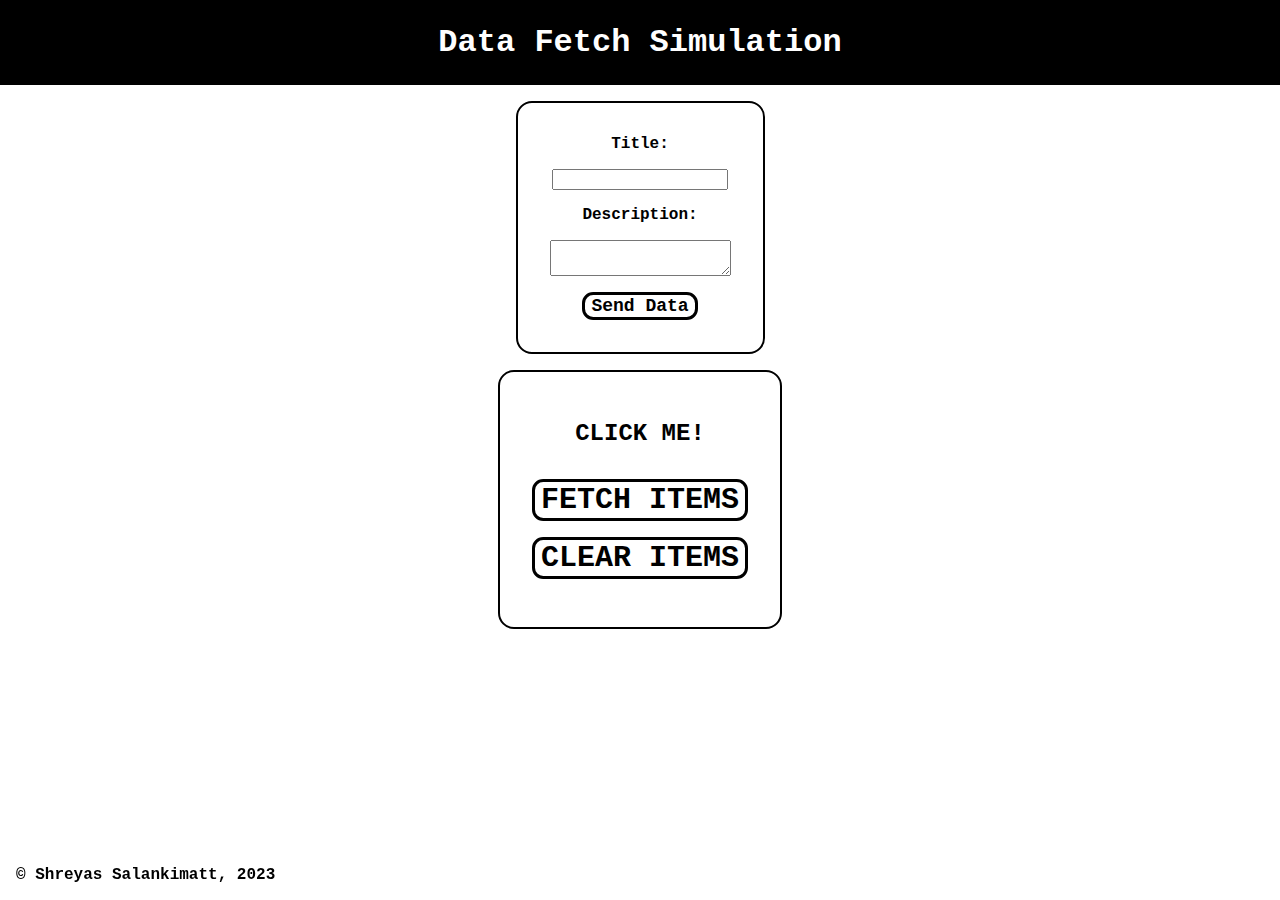
<file: Data Fetch Simulation/index.html>
<!DOCTYPE html>
<html lang="en">

<head>
  <meta charset="UTF-8" />
  <meta name="viewport" content="width=device-width, initial-scale=1.0" />
  <title>Data Fetch Simulation</title>
  <link rel="stylesheet" href="./style.css" />
  <script src="./fetch.js" defer></script>
</head>

<body>
  <header class="header">
    <h1 class="header-heading">Data Fetch Simulation</h1>
  </header>
  <main class="main">
    <form id="send-data-form">
      <div class="container">
        <label for="title">Title:</label>
        <input type="text" id="title">
        <label for="description">Description:</label>
        <textarea id="description"></textarea>
        <button type="submit" class="btn-small submit">Send Data</button>
      </div>
    </form>
    <div class="container" id="">
      <h2 class="click-me">CLICK ME!</h2>
      <button class="btn fetch-items">FETCH ITEMS</button>
      <button class="btn clear-items">CLEAR ITEMS</button>
      <h2 class="fetching invisible">Fetching....</h2>
      <ul class="items-list">
        <template id="item">
          <li>
            <div class="container">
              <h3></h3>
              <p></p>
              <button class="btn-small">DELETE</button>
            </div>
          </li>
        </template>
      </ul>
    </div>
    <p class="program-description"></p>
  </main>
</body>
<footer id="shreyas-logo">© Shreyas Salankimatt, 2023</footer>

</html>
</file>
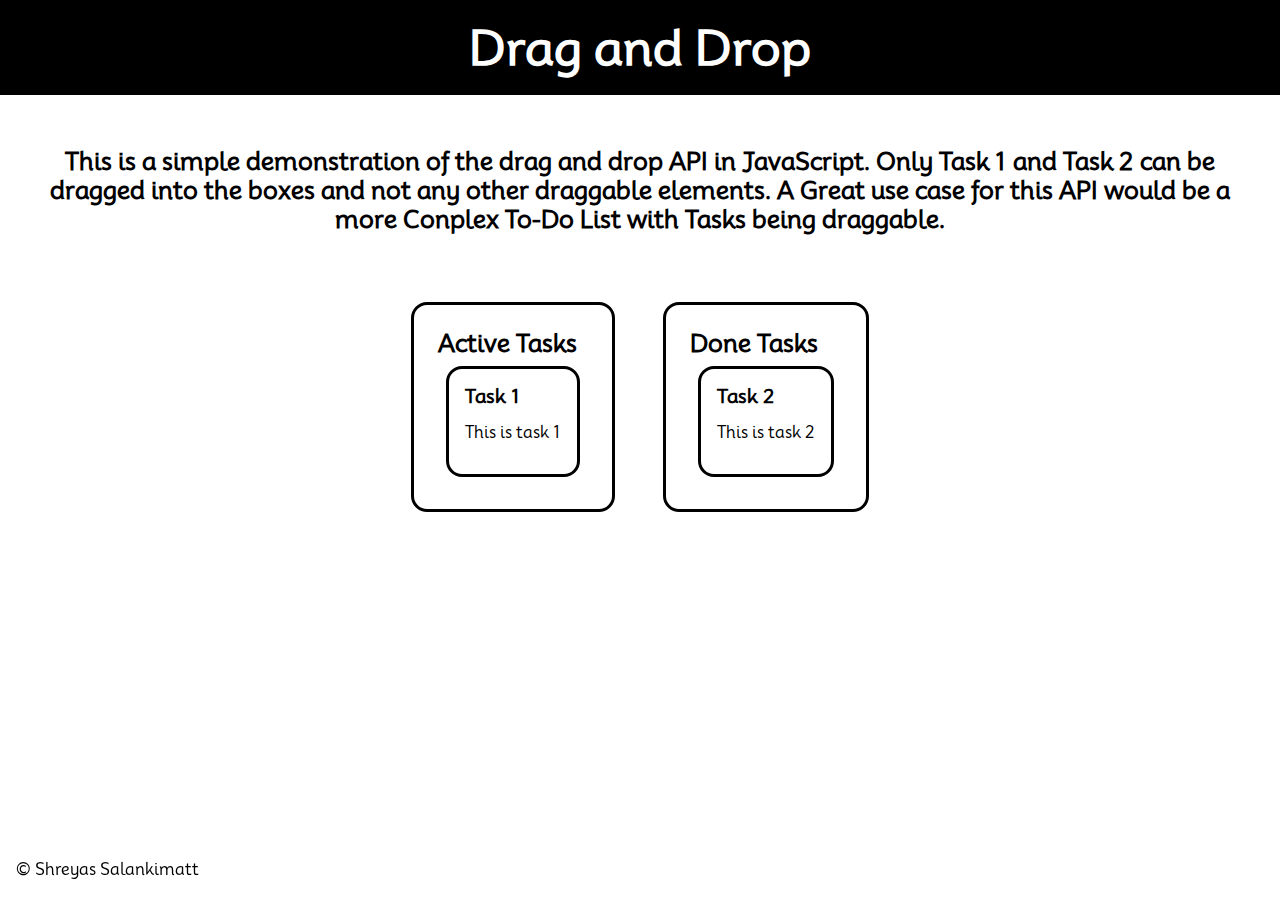
<file: Drag and Drop API/index.html>
<!DOCTYPE html>
<html lang="en">

<head>
  <meta charset="UTF-8">
  <meta name="viewport" content="width=device-width, initial-scale=1.0">
  <title>Drag and Drop</title>
  <link rel="stylesheet" href="./styles.css">
  <script src="./script.js" defer></script>
</head>

<body>
  <section class="header">
    <h1 class="header-heading">Drag and Drop</h1>
  </section>
  <h2 class="description">This is a simple demonstration of the drag and drop API in JavaScript. Only Task 1 and Task 2
    can be dragged into the boxes and not any other draggable elements. A Great use case for this API would be a more
    Conplex To-Do List with Tasks being draggable.</h2>
  <main>
    <div class="active-stuff">
      <h2 class="active-heading">Active Tasks</h2>
      <div class="stuff-1" draggable="true" id="task1">
        <h3 class="stuff-1-heading">Task 1</h3>
        <p class="stuff-1-content">This is task 1</p>
      </div>
    </div>
    <div class="done-stuff">
      <h2 class="done-heading">Done Tasks</h2>
      <div class="stuff-2" draggable="true" id="task2">
        <h3 class="stuff-2-heading">Task 2</h3>
        <p class="stuff-2-content">This is task 2</p>
      </div>
    </div>
  </main>
  <footer>
    <p id="shreyas-salankimatt">© Shreyas Salankimatt</p>
  </footer>
</body>

</html>
</file>
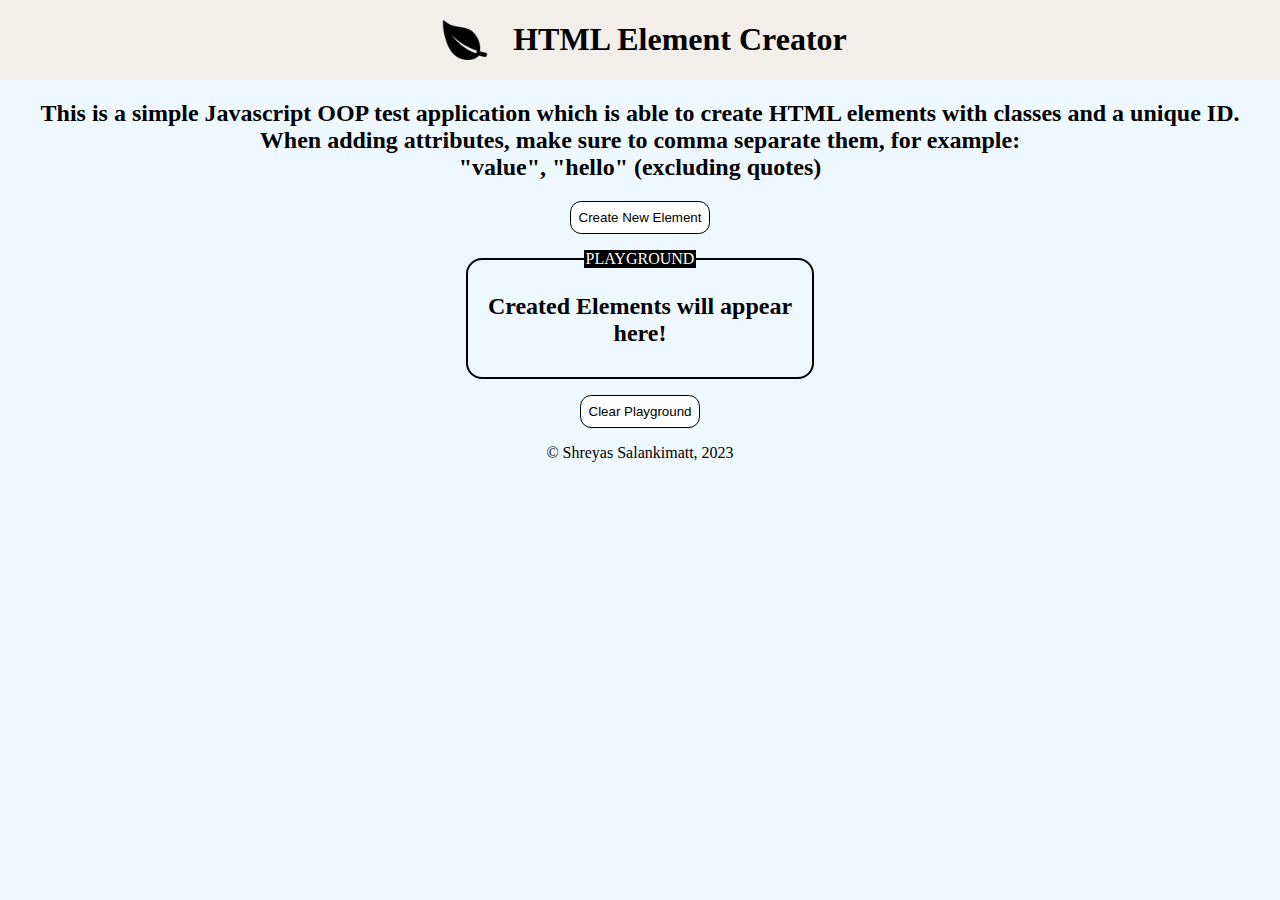
<file: Element Creator/index.html>
<!DOCTYPE html>
<html lang="en">

<head>
    <meta charset="UTF-8">
    <meta name="viewport" content="width=device-width, initial-scale=1.0">
    <title>HTML Element Creator</title>
    <link rel="stylesheet" href="./app.css">
    <script src="script.js" defer></script>
</head>

<body>
    <header class="body-header">
        <img src="./leaf-bg.png" alt="leaf-icon" class="leaf-icon">
        <h1 class="main-heading">HTML Element Creator</h1>
    </header>
    <section class="main">
        <h2 class="description">This is a simple Javascript OOP test application which is able to create
            HTML elements with classes and a unique ID.<br> When adding attributes, make sure to comma separate them, for example:<br>
        "value", "hello" (excluding quotes)</h2>
        <button class="btn create-new-element">Create New Element</button>
        <fieldset class="element-toolbox invisible">
            <legend id="element-toolbox-name">NEW ELEMENT OPTIONS</legend>
            <div class="name-info">
                <label for="element-name">Enter Name of Element:</label><h4 id="red">*</h4>
                <input id="element-name">
            </div>
            <p class="element-name-helper-text invisible">Please Enter Valid Element Name</p>
            <div class="class-info">
                <label for="element-class-name">Enter Class of Element:</label>
                <input id="element-class-name">
            </div>
            <div class="attributes-info">
                <label for="element-attributes">Enter Element Attributes (Comma Separated):</label>
                <input id="element-attributes">
            </div>
            <p class="element-attribute-helper-text invisible">Please Enter Valid Number of attribute arguemnts.</p>
            <div class="textcontent-info">
                <label for="element-textcontent">Enter Element Text Content:</label>
                <input id="element-textcontent">
            </div>
            <button class="btn create-confirm">Create Element with Specified Fields</button>
        </fieldset>
        <fieldset class="playground">
            <legend id="playground-name">PLAYGROUND</legend>
            <h2 id="created-elements-heading">Created Elements will appear here!</h2>
            <div class="playground-div"></div>
        </fieldset>
        <button class="btn clear-playground">Clear Playground</button>
        <p class="copyright">© Shreyas Salankimatt, 2023</p>
    </section>
</body>

</html>
</file>
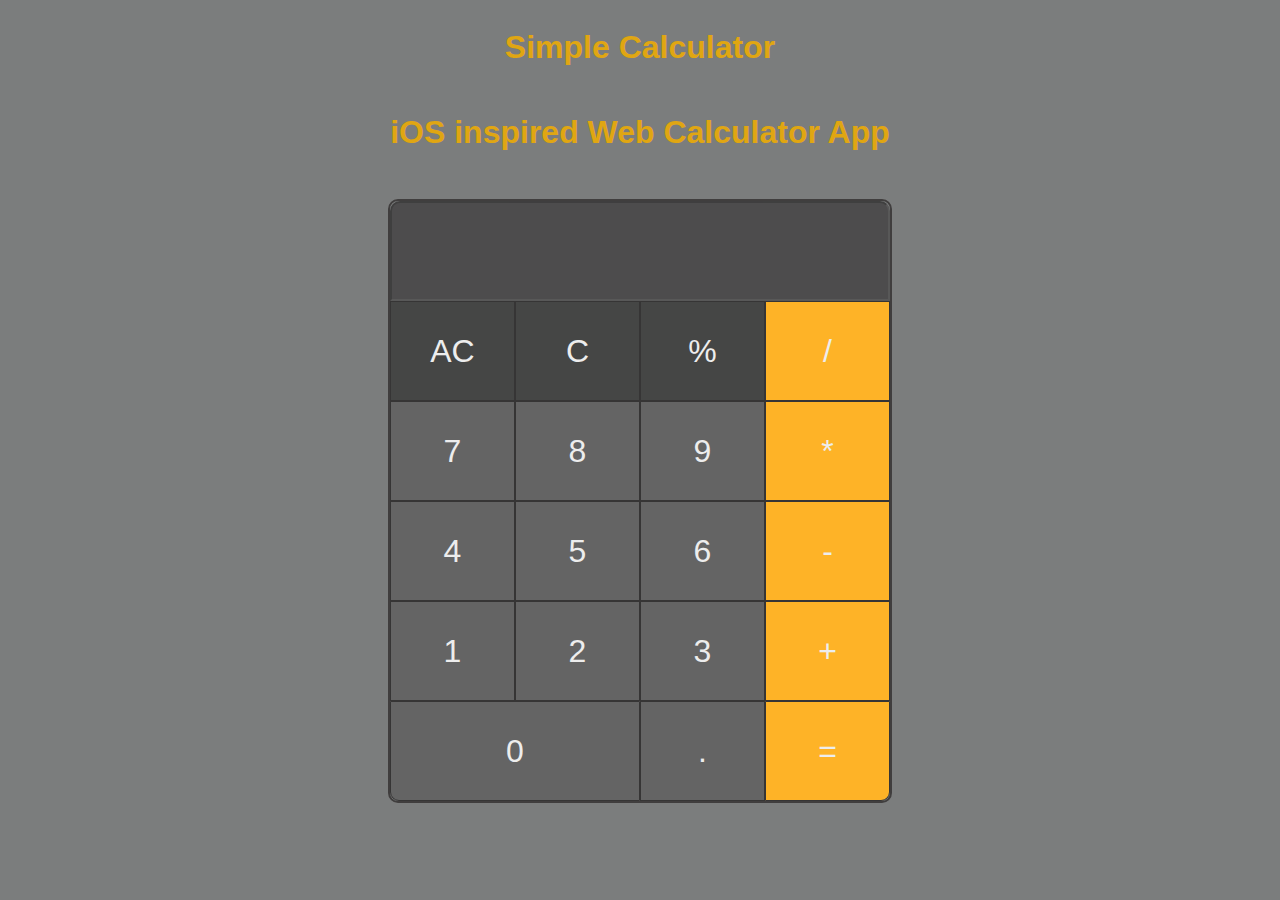
<file: Simple Calculator/index.html>
<!DOCTYPE html>
<html lang="en">

<head>
  <meta charset="UTF-8">
  <meta name="viewport" content="width=device-width, initial-scale=1.0">
  <title>Simple Calculator</title>
  <link rel="stylesheet" href="./style.css">
  <script src="./script.js" defer></script>
</head>

<body>
  <h1 class="calc-heading">Simple Calculator</h1>
  <p class="desc">iOS inspired Web Calculator App</p>
  <div class="calc-body">
    <input type="text" class="calc-output" disabled>
    <button type="button" class="btn ac-button">AC</button>
    <button type="button" class="btn c-button">C</button>
    <button type="button" class="btn percent-button">%</button>
    <button type="button" class="btn division-button">/</button>
    <button type="button" class="btn seven-button num">7</button>
    <button type="button" class="btn eight-button num">8</button>
    <button type="button" class="btn nine-button num">9</button>
    <button type="button" class="btn multiply-button">*</button>
    <button type="button" class="btn four-button num">4</button>
    <button type="button" class="btn five-button num">5</button>
    <button type="button" class="btn six-button num">6</button>
    <button type="button" class="btn subtract-button">-</button>
    <button type="button" class="btn one-button num">1</button>
    <button type="button" class="btn two-button num">2</button>
    <button type="button" class="btn three-button num">3</button>
    <button type="button" class="btn add-button">+</button>
    <button type="button" class="btn zero-button">0</button>
    <button type="button" class="btn decimal-button">.</button>
    <button type="button" class="btn equals-button">=</button>
  </div>
</body>

</html>
</file>
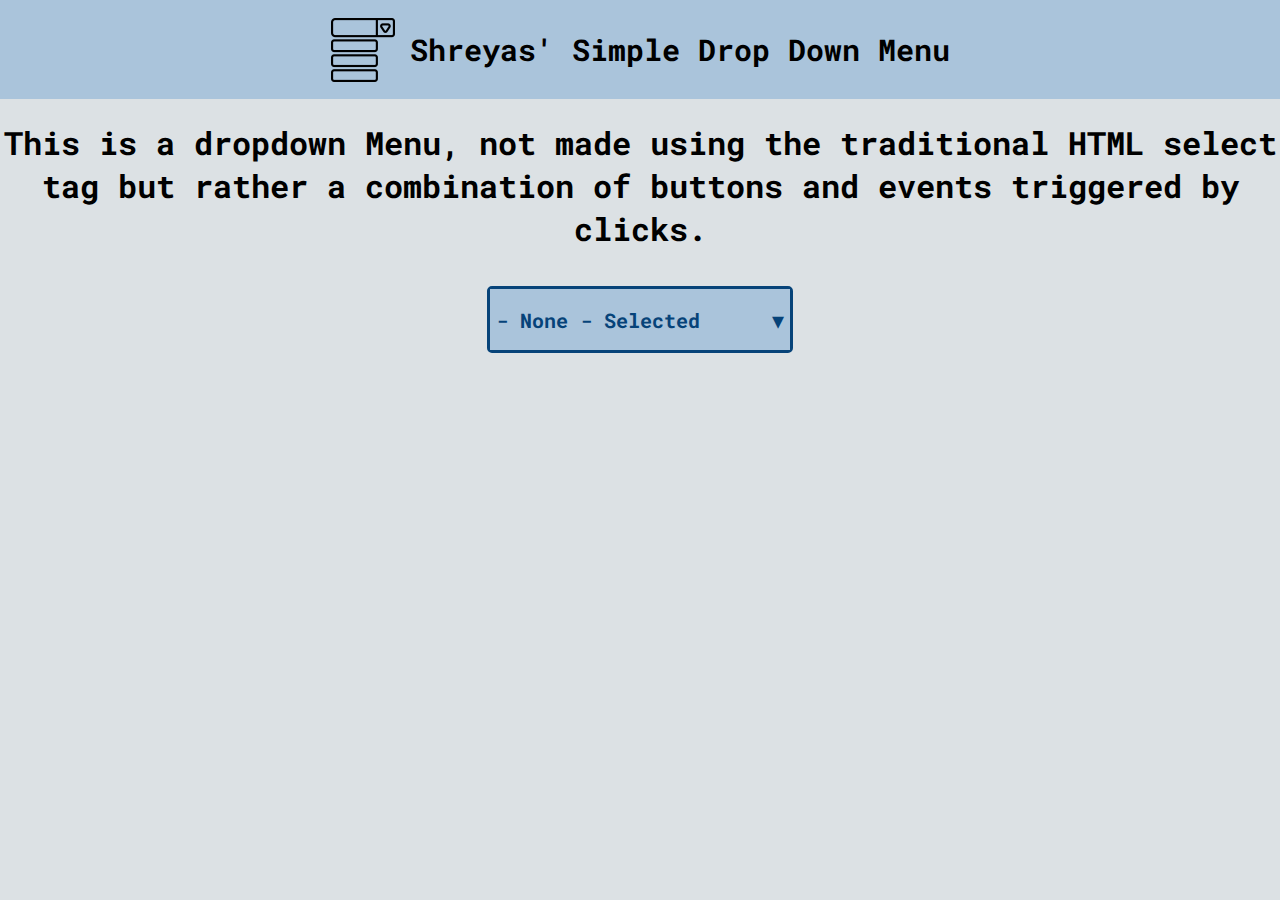
<file: Simple Drop Down Menu/index.html>
<!DOCTYPE html>
<html lang="en">

<head>
    <meta charset="UTF-8">
    <meta name="viewport" content="width=device-width, initial-scale=1.0">
    <title>Simple Drop Down Menu</title>
    <link rel="stylesheet" href="app.css">
    <script src="script.js" defer></script>
</head>

<body>
    <section class="header">
        <img src="dropdown.png" alt="drop-down-logo" class="drop-down-logo">
        <h1 class="header-heading">Shreyas' Simple Drop Down Menu</h1>
    </section>

    <section class="dropdown">
        <h1 class="dropdown-definition">This is a dropdown Menu, not made using the traditional HTML select tag but
            rather a combination of buttons and events triggered by clicks.</h1>
        <div class="dropdown-container">
            <div class="selected-element"><button class="btn trigger-dropdown" type="button" id="trigger-menu-button">
                    <h2>- None - Selected</h2><h2>▼</h2>
                </button></div>
            <div class="dropdown-items">
                <button class="invisible dropdown-item-btn item-none" type="button"><h3 class="dropdown-item">- None -</h3></button>
                <button class="invisible dropdown-item-btn item-1" type="button"><h3 class="dropdown-item">Item 1</h3></button>
                <button class="invisible dropdown-item-btn item-2" type="button"><h3 class="dropdown-item">Item 2</h3></button>
                <button class="invisible dropdown-item-btn item-3" type="button"><h3 class="dropdown-item">Item 3</h3></button>
            </div>
        </div>
    </section>

</body>

</html>
</file>
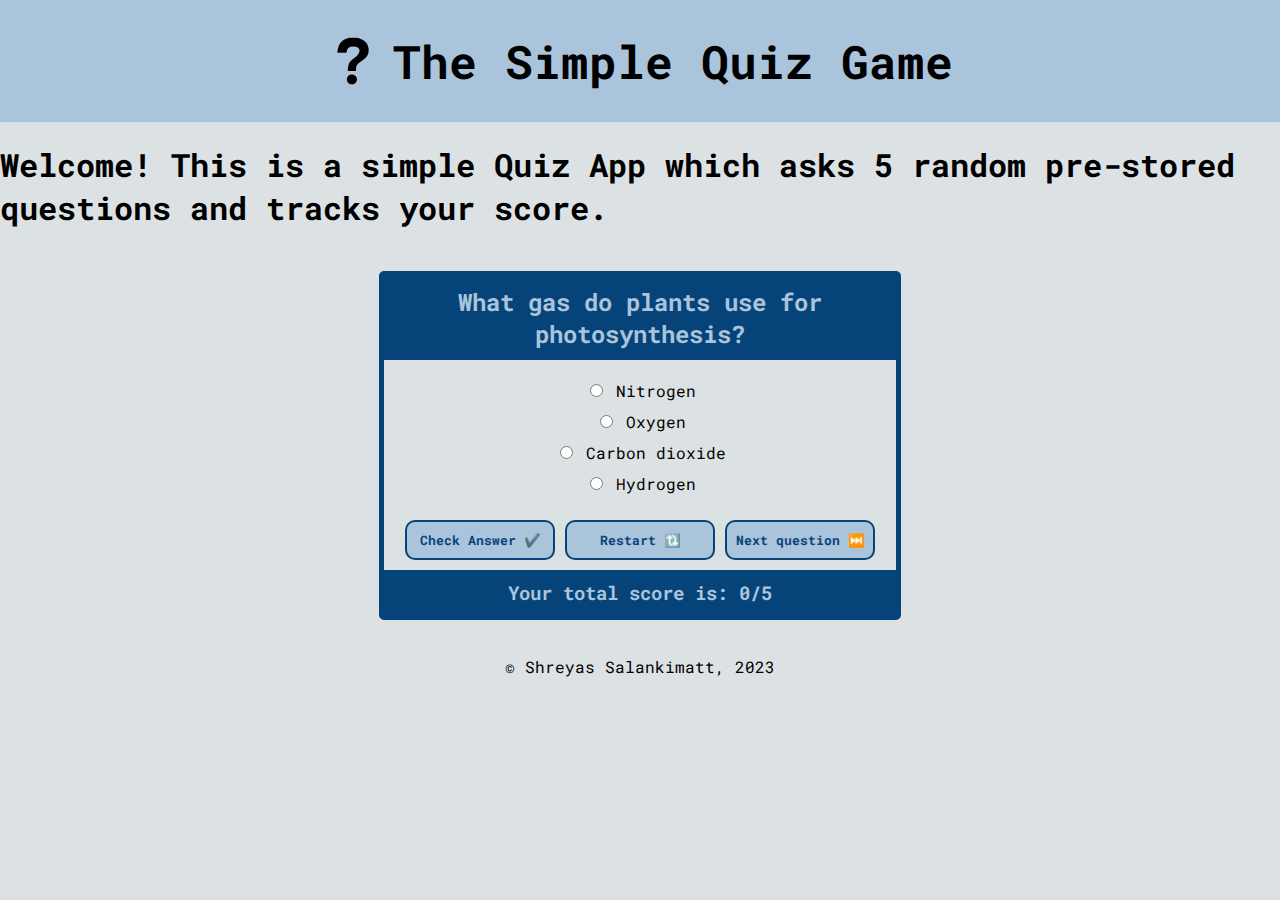
<file: Simple Quiz Game/index.html>
<!DOCTYPE html>
<html lang="en">

<head>
    <meta charset="UTF-8">
    <meta name="viewport" content="width=device-width, initial-scale=1.0">
    <title>Simple Quiz Game</title>
    <link rel="stylesheet" href="app.css">
    <script src="script.js" defer></script>
</head>

<body>
    <section class="head">
        <img src="question_mark.png" alt="quiz-img" class="quiz-img">
        <h1>The Simple Quiz Game</h1>
    </section>

    <section class="hero">
        <h1>Welcome! This is a simple Quiz App which asks 5 random pre-stored questions and tracks your score.</h1>
        <div class="question-option-container">
            <h2 class="question">Question: Placeholder</h2>
            <div class="options">
                <div class="option-1">
                    <input type="radio" class="option-1 radio" name="options" id="option-1">
                    <label class="option-1 label" for="option-1">Placeholder Text</label>
                </div>
                <div class="option-2">
                    <input type="radio" class="option-2 radio" name="options" id="option-2">
                    <label class="option-2 label" for="option-2">Placeholder Text</label>
                </div>
                <div class="option-3">
                    <input type="radio" class="option-3 radio" name="options" id="option-3">
                    <label class="option-3 label" for="option-3">Placeholder Text</label>
                </div>
                <div class="option-4">
                    <input type="radio" class="option-4 radio" name="options" id="option-4">
                    <label class="option-4 label" for="option-4">Placeholder Text</label>
                </div>
                <h3 class="helper-text invisible">Please select an option.</h3>
                <div class="buttons-section">
                    <button class="btn check-answer" type="button" id="check-answer">Check Answer ✔️</button>
                    <button class="btn restart" type="button" onclick="window.location.reload();">Restart 🔃</button>
                    <button class="btn next-question" type="button" id="next-question">Next question ⏭️</button>
                </div>
                
                <h3 class="total-score">Your total score is: 0/5</h2>
            </div>
        </div>
        <p>© Shreyas Salankimatt, 2023</p>
    </section>
    
</body>

</html>
</file>
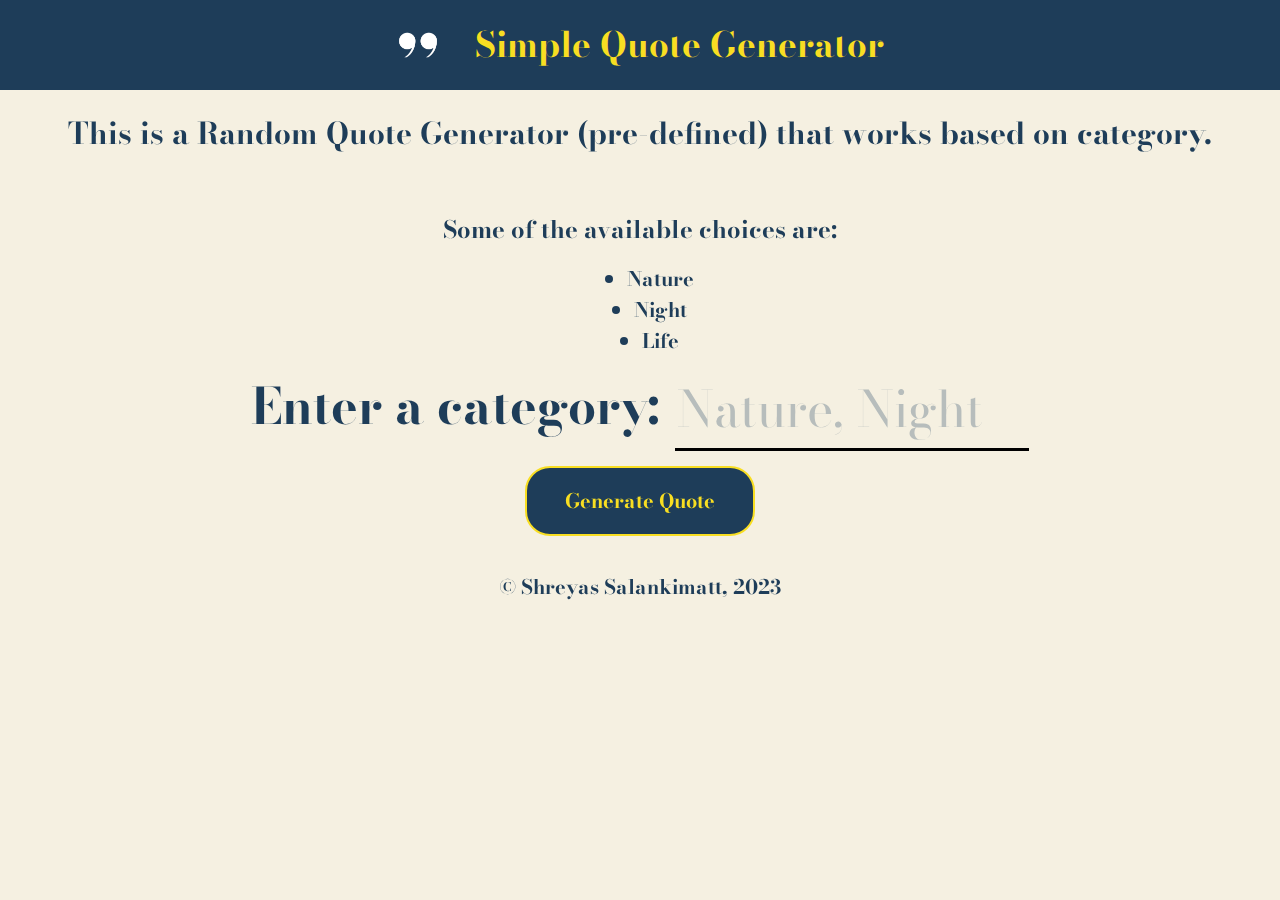
<file: SImple Quote Generator/index.html>
<!DOCTYPE html>
<html lang="en">

<head>
    <meta charset="UTF-8">
    <meta name="viewport" content="width=device-width, initial-scale=1.0">
    <title>Random Quotes</title>
    <link rel="stylesheet" href="./styles/app.css">
    <script src="./scripts/script.js" defer></script>
    <link rel="icon" type="image/x-icon" href="./images/white-quotation-marks.png">
</head>

<!-- Image Credits: 
Ocean Deep Image: https://www.themarinediaries.com/tmd-blog/discovering-the-value-of-the-invaluable-deep-sea
Self Image: https://www.istockphoto.com/photo/silhouette-man-with-arms-raised-into-sunset-sky-landscape-gm90642319-1130533
Night Image: https://4kwallpapers.com/nature/night-landscape-10260.html
Nature Image: https://wallspic.com/image/98238-grazing-green-fog-ecosystem-sky
Life Image: https://www.istockphoto.com/photo/natural-photography-gm1289057883-384844179 -->

<body>
    <section class="header">
        <img src="./images/white-quotation-marks.png" alt="quote-img" class="quote-img">
        <h1 class="header-heading">Simple Quote Generator</h1>
    </section>
    <section class="hero">
        <div class="quote invisible">
            <h1 class="quote-item">Quote Text</h1>
            <h2 class="quote-author">Quote Author Text</h2>
        </div>
        <h1 class="heading">This is a Random Quote Generator (pre-defined) that works based on category.</h1>
        <div class="choices">
            <h2 class="choices-heading">Some of the available choices are:</h2>
            <ul class="choices-list">
                <li class="choice choice-1">Nature</li>
                <li class="choice choice-2">Night</li>
                <li class="choice choice-3">Life</li>
            </ul>
        </div>
        <div class="quote-controls">
            <div class="category-container">
                <h1 class="category">Enter a category: </h1>
                <input type="text" class="category-input" placeholder="Nature, Night">
            </div>
            <h1 class="helper-text invisible">Please enter a valid Category</h1>
            <div class="buttons">
                <button type="button" class="btn generate-quote">Generate Quote</button>
                <button type="button" class="btn similar-quote invisible">Generate Similar Quote</button>
            </div>
        </div>
        <p class="copyright">© Shreyas Salankimatt, 2023</p>
    </section>

</body>

</html>
</file>
<file: Data Fetch Simulation/style.css>
* {
  font-family: "Courier New", Courier, monospace;
  margin: 0;
  font-weight: bold;
}

.header {
  display: flex;
  flex-direction: row;
  justify-content: center;
  align-items: center;
  text-align: center;
  background-color: black;
  color: white;
  padding: 1.5rem;
  margin-bottom: 1rem;
}

main {
  display: flex;
  flex-direction: column;
  align-items: center;
  justify-content: center;
}

.container {
  display: flex;
  flex-direction: column;
  align-items: center;
  justify-content: center;
  gap: 1rem;
  margin-bottom: 1rem;
  border: 2px solid black;
  padding: 2rem;
  border-radius: 1rem;
}

footer {
  position: fixed;
  bottom: 1rem;
  left: 1rem;
}

.click-me {
  margin: 1rem;
}

.btn {
  transition: 0.3s;
  font-weight: bold;
  font-size: 30px;
  background-color: white;
  border: 0.2rem solid black;
  border-radius: 0.7rem;
}

.btn:hover {
  cursor: pointer;
  background-color: black;
  color: white;
  font-size: 40px;
}

.btn-small {
  transition: 0.3s;
  font-weight: bold;
  font-size: 18px;
  background-color: white;
  border: 0.2rem solid black;
  border-radius: 0.7rem;
}

.btn-small:hover {
  cursor: pointer;
  background-color: black;
  color: white;
  font-size: 27px;
}

.fetching {
  margin: 1rem;
}

ul {
  list-style-type: none;
  padding: 0;
}

.invisible {
  display: none;
}
</file>
<file: Drag and Drop API/styles.css>
@import url("https://fonts.googleapis.com/css2?family=Mooli&display=swap");

* {
  font-family: "Mooli", sans-serif;
}

body {
  margin: 0;
}

.header-heading {
  font-size: 3rem;
  margin: 0.2rem;
}

.header {
  display: flex;
  align-items: center;
  justify-content: center;
  padding: 1rem;
  color: white;
  background-color: black;
}

.description {
  text-align: center;
  padding: 2rem;
}

main {
  display: flex;
  flex-direction: row;
  gap: 1rem;
  justify-content: center;
  align-items: center;
}

.active-stuff {
  width: fit-content;
  margin: 1rem;
  padding: 1.5rem;
  border: 0.2rem solid black;
  border-radius: 1rem;
}

.active-heading {
  margin: 0;
}

.done-stuff {
  width: fit-content;
  margin: 1rem;
  padding: 1.5rem;
  border: 0.2rem solid black;
  border-radius: 1rem;
}

.stuff-1 {
  border: 0.2rem solid black;
  border-radius: 1rem;
  margin: 0.5rem;
  padding: 1rem;
}

.stuff-1-heading {
  margin: 0;
}

.stuff-2 {
  border: 0.2rem solid black;
  border-radius: 1rem;
  margin: 0.5rem;
  padding: 1rem;
}

.stuff-2-heading {
  margin: 0;
}

.active {
  background-color: pink;
}

.done-heading {
  margin: 0;
}

#shreyas-salankimatt {
  position: fixed;
  bottom: 0.3rem;
  left: 1rem;
}
</file>
<file: Element Creator/app.css>
body {
    text-align: center;
    margin: 0;
    background-color: aliceblue;
}

.body-header {
    background-color: rgb(242, 238, 234);
    display: flex;
    flex-direction: row;
    gap: 1rem;
    justify-content: center;
    align-items: center;
    object-fit: contain;
}

.leaf-icon {
    height: 64px;
    width: 64px;
}

.btn {
    background-color: white;
    color: black;
    padding: 0.5rem;
    border: 1px solid black;
    border-radius: 0.7rem;
    transition: 0.3s;
}

.btn:hover {
    border: 1px solid white;
    background-color: black;
    color: white;
    cursor: pointer;
}

.main {
    display: flex;
    flex-direction: column;
    align-items: center;
    justify-content: center;
}

.element-toolbox {
    padding: 1rem 0 1rem 0;
    display: flex;
    gap: 1rem;
    flex-direction: column;
    width: 25vw;
    margin: 1rem;
    border: 2px solid black;
    border-radius: 1rem;
}

.name-info {
    height: fit-content;
    display: flex;
    gap: 0.3rem;
    align-items: center;
    justify-content: center;
}

.name-info h4 {
    margin: 0;
    height: fit-content;
}

.element-name-helper-text {
    margin: 0;
    color: rgb(225, 77, 77);
}

.create-confirm {
    align-self: center;
    width: 50%;
}   

#element-toolbox-name {
    background-color: black;
    color: white;
}

.playground {
    margin: 1rem;
    width: 25vw;
    border: 2px solid black;
    border-radius: 1rem;
}

#playground-name {
    background-color: black;
    color: white;
}

.invisible {
    display: none;
}

#red {
    color: red;
}

.element-attribute-helper-text {
    margin: 0;
    color: rgb(225, 77, 77);
}
</file>
<file: Simple Calculator/style.css>
* {
  font-family: Helvetica;
}

h1 {
  margin-bottom: 0;
  color: rgb(224, 166, 18);
}

body {
  display: flex;
  flex-direction: column;
  justify-content: center;
  align-items: center;
  gap: 1rem;
  background-color: rgb(123, 125, 125);
}

.calc-body {
  width: 500px;
  height: 600px;
  display: grid;
  grid-template-columns: repeat(4, 1fr);
  grid-template-rows: repeat(6, 1fr);
  border: 2px solid rgb(64, 62, 62);
  border-radius: 10px;
}

.calc-output {
  font-weight: 100;
  grid-column: span 4;
  font-size: 3rem;
  text-align: right;
  background-color: rgb(77, 76, 77);
  color: rgb(237, 237, 237);
  border-radius: 10px 10px 0 0;
}

.zero-button {
  grid-column: span 2;
}

.btn {
  cursor: pointer;
  border-radius: 0;
  font-size: 2rem;
  border: 0.09rem solid rgb(54, 53, 53);
  color: rgb(237, 237, 237);
  background-color: rgb(100, 100, 100);
  transition: 0.3s ease all;
}

.btn:hover {
  background-color: rgb(162, 162, 162);
}

.ac-button,
.c-button,
.percent-button {
  background-color: rgb(69, 70, 69);
}

.division-button,
.multiply-button,
.add-button,
.subtract-button,
.equals-button {
  background-color: rgb(254, 179, 39);
}

.division-button:hover,
.multiply-button:hover,
.add-button:hover,
.subtract-button:hover,
.equals-button:hover {
  background-color: rgb(195, 117, 30);
}

.zero-button {
  border-bottom-left-radius: 9px;
}

.equals-button {
  border-bottom-right-radius: 9px;
}

.desc {
  font-size: 2rem;
  font-weight: 700;
  color: rgb(224, 166, 18);
}
</file>
<file: Simple Drop Down Menu/app.css>
@import url('https://fonts.googleapis.com/css2?family=Roboto+Mono:wght@400;700&display=swap');

body {
    font-family: 'Roboto Mono', monospace;
    margin: 0;
    background-color: rgb(220, 225, 228);
}

.drop-down-logo {
    height: 64px;
    width: 64px;
}

.dropdown-definition {
    text-align: center;
}

.header {
    background-color: rgb(170, 196, 219);
    padding: 10px;
    display: flex;
    flex-direction: row;
    justify-content: center;
    align-items: center;
    gap: 15px;
}

.header-heading{
    font-size: 30px;
}

.dropdown {
    display: flex;
    flex-direction: column;
    gap: 15px;
    align-items: center;
}

.dropdown-container {
    border: 3px solid rgb(6, 67, 121);
    border-radius: 5px;
    display: flex;
    flex-direction: column;
    gap: 0;
    width: 300px;
}

.selected-element {
    display: flex;
    flex-direction: row;
    justify-content: center;
    align-items: center;
}

.dropdown-items {
    background-color: rgb(170, 196, 219);;
    display: flex;
    flex-direction: column;
    text-align: center;
}

.dropdown-items h3 {
    margin: 0;
    padding: 5px;
}

.trigger-dropdown {
    font-family: 'Roboto Mono', monospace;
    display: flex;
    flex-direction: row;
    justify-content: space-between;
    background-color: rgb(170, 196, 219);
    color: rgb(6, 67, 121);
    border:0 solid black;
    border-radius: 0;
    width: 100%;
}

.trigger-dropdown:hover {
    color: rgb(170, 196, 219);
    background-color: rgb(6, 67, 121);
    cursor: pointer;
}

.invisible {
    display: none;
}

.dropdown-item-btn {
    font-family: 'Roboto Mono', monospace;
    background-color: rgb(170, 196, 219);
    color: rgb(6, 67, 121);
    border: 2px solid rgb(6, 67, 121);
    border-bottom: 0;
    border-left: 0;
    border-right: 0;
    border-radius: 0;
}

.dropdown-item-btn:hover {
    color: rgb(170, 196, 219);
    background-color: rgb(6, 67, 121);
    cursor: pointer;
}
</file>
<file: Simple Quiz Game/app.css>
@import url('https://fonts.googleapis.com/css2?family=Roboto+Mono:wght@400;700&display=swap');

body {
    font-family: 'Roboto Mono', monospace;
    margin: 0;
    background-color: rgb(220, 225, 228);
}

.head {
    font-size: 23px;
    background-color: rgb(170, 196, 219);
    justify-content: center;
    align-items: center;
    display: flex;
    flex-direction: row;
    gap: 15px;
}

.quiz-img {
    width: 50px;
    height: 50px;
}

.hero {
    display: flex;
    flex-direction: column;
    align-items: center;
    justify-content: center;
}

.question-option-container {
    display: flex;
    flex-direction: column;
    align-items: center;
    text-align: center;
    border: 5px solid rgb(6, 67, 121);
    border-radius: 5px;
    margin: 20px;
    width: 40vw;
}

.question {
    color: rgb(170, 196, 219);
    padding: 10px 0 10px 0;
    width: 100%;
    background-color: rgb(6, 67, 121);
    margin: 0 0 20px 0;
}

.options {
    width: 100%;
    display: flex;
    flex-direction: column;
    align-items: center;
    gap: 10px;
}

.btn {
    font-weight: bold;
    border: 2px solid rgb(6, 67, 121);
    color: rgb(6, 67, 121);
    background-color: rgb(170, 196, 219);
    border-radius: 10px;
    font-family: 'Roboto Mono', monospace;
    width: 150px;
    height: 40px;
    transition: 0.3s;
}

.btn:hover {
    border: 2px solid rgb(170, 196, 219);
    color: rgb(170, 196, 219);
    background-color: rgb(6, 67, 121);
    cursor: pointer;
}

.total-score {
    color: rgb(170, 196, 219);
    width: 100%;
    padding: 10px 0 10px 0;
    background-color: rgb(6, 67, 121);
    margin-bottom: 0;
    margin-top: 0;
}

.option-4 {
    margin-bottom: 10px;
}

.invisible {
    display: none;
}

.visible {
    display: block;
}
</file>
<file: SImple Quote Generator/styles/app.css>
@import url("https://fonts.googleapis.com/css2?family=Bodoni+Moda:opsz,wght@6..96,400;6..96,700;6..96,900&display=swap");

body {
    color: rgb(30, 61, 89);
    background-color: rgb(245, 240, 225);
    margin: 0;
    font-family: "Bodoni Moda", serif;
}

.header {
    position: fixed;
    width: 100%;
    height: 7vw;
    color: rgb(248, 222, 34);
    display: flex;
    flex-direction: row;
    justify-content: center;
    align-items: center;
    gap: 15px;
    background-color: rgb(30, 61, 89);
}

.header-heading {
    font-size: 35px;
    /* text-shadow: -1px -1px 0 red, -1px 1px 0 red, 1px 1px 0 red; */
    /* border: 3px solid white;
    border-radius: 25px; */
    padding: 5px 10px 5px 10px;
}

.quote-img {
    height: 64px;
    width: 64px;
}

.heading {
    font-size: 30px;
}

.category-container {
    margin: 0 5px 5px 5px;
    padding: 20px;
    /* border: 5px solid rgb(0, 0, 0); */
    /* border-radius: 25px; */
    display: flex;
    flex-direction: row;
    gap: 15px;
    height: 30px;
    justify-content: center;
    align-items: center;
    margin-bottom: 25px;
}

.hero {
    /* background-image: url(/images/nature-bg.jpeg); */
    position:fixed;
    top: 7vw;
    width: 100%;
    display: flex;
    flex-direction: column;
    align-items: center;
    gap: 15px;
    height: 93vw;
}

.btn {
    background-color: rgb(30, 61, 89);
    color: rgb(248, 222, 34);
    height: 70px;
    width: 230px;
    border: 2px solid rgb(248, 222, 34);
    border-radius: 25px;
    font-family: "Bodoni Moda", serif;
    font-weight: bold;
    font-size: 20px;
    transition: 0.3s;
}

.btn:hover {
    text-shadow: none;
    cursor: pointer;
    background-color: rgb(248, 222, 34);
    color: rgb(30, 61, 89);
    border: 2px solid rgb(30, 61, 89);
}

.choices-list {
    display: flex;
    flex-direction: column;
    align-items: center;
    margin-bottom: 0;
    margin-top: 0;
}

.category {
    font-size: 50px;
}

.category-input {
    margin-top: 10px;
    font-family: "Bodoni Moda", serif;
    font-size: 50px;
    /* height: 25px; */
    width: 350px;
    border: 3px solid black;
    border-left: 0;
    border-top: 0;
    border-right: 0;
    background: transparent;
}

.category-input:focus {
    outline: none;
    font-family: "Bodoni Moda", serif;
    color: rgb(30, 61, 89);
    /* height: 25px; */
}

.category-input::placeholder {
    color: rgb(90, 113, 132);
    opacity: 40%;
}

.choice {
    font-size: 20px;
    font-weight: bold;
}

.choices-heading {
    margin-bottom: 15px;
}

.invisible {
    display: none;
}

.helper-text {
    text-align: center;
    color: rgb(255, 110, 64);
    font-size: 30px;
}

.copyright {
    font-size: 20px;
    font-weight: bold;
}

.buttons {
    display: flex;
    flex-direction: row;
    align-items: center;
    justify-content: center;
    gap: 15px;
}

.fixed-bottom-right {
    position: fixed;
    bottom: 25px;
    right: 20px;
}

.fixed-bottom-left {
    position: fixed;
    bottom: 15px;
    left: 20px;
}

.quote {
    position: fixed;
    left: 20px;
    top: 8vw;
    width: 100%;
    height: 20vw;
}

.quote-item {
    margin-top: 0;
    font-size: 90px;
}

.quote-author {
    font-size: 40px;
}

.quote-image {
    position: absolute;
}

.quote-white-text {
    color: white;
}

.button-nature-quote {
    background-color: white;
    color: black;
    height: 70px;
    width: 230px;
    border: 2px solid black;
    border-radius: 25px;
    font-family: "Bodoni Moda", serif;
    font-weight: bold;
    font-size: 20px;
    transition: 0.3s;
} 

.button-nature-quote:hover {
    text-shadow: none;
    cursor: pointer;
    background-color: black;
    color: white;
    border: 2px solid white;
}

.category-input-white {
    margin-top: 10px;
    font-family: "Bodoni Moda", serif;
    font-size: 50px;
    width: 350px;
    border: 3px solid white;
    border-left: 0;
    border-top: 0;
    border-right: 0;
    background: transparent;
}

.category-input-white:focus {
    outline: none;
    font-family: "Bodoni Moda", serif;
    color: white;
}

.category-input-white::placeholder {
    color: rgb(207, 206, 206);
    opacity: 40%;
}
</file>
